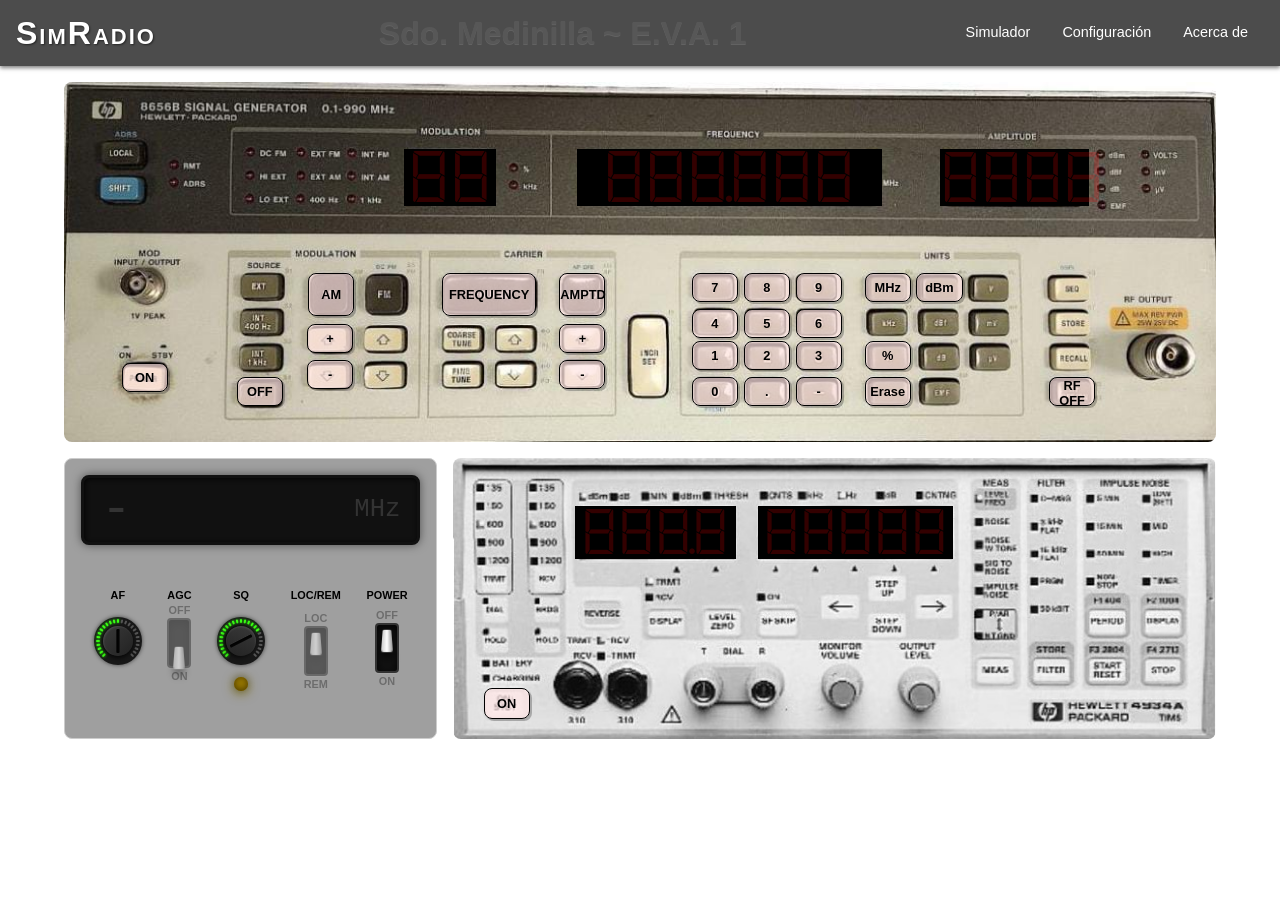
<file: index.html>
<!DOCTYPE html>
<html lang="es">

<head>
    <meta charset="UTF-8">
    <meta name="viewport" content="width=device-width, initial-scale=1.0">
    <title>SimRadio | Simulador</title>

    <link rel="stylesheet" href="css/normalize.css">
    <link rel="stylesheet" href="css/global.css">
    <link rel="stylesheet" href="css/header.css">
    <link rel="stylesheet" href="css/transceptor.css">
    <link rel="stylesheet" href="css/display.css">
    <link rel="stylesheet" href="css/genrf.css">
    <link rel="stylesheet" href="css/tims.css">
    <link rel="stylesheet" href="css/index.css">

    <script src="js/load_header.js"></script>
    <script src="js/rf_signal.js"></script>
    <script src="js/genrf.js"></script>
    <script src="js/baseband_audio_signal.js"></script>
    <script src="js/model.js"></script>
    <script src="js/transceiver.js"></script>
    <script src="js/tims.js"></script>
    <script src="js/main.js" defer></script>

</head>

<body>
    <div id="header-container"></div>

    <main>
        <div class="container" id="genrf-container">GenRF</div>
        <div class="container" id="transceiver-container">Transceiver</div>
        <div class="container" id="tims-container">TIMS</div>
    </main>
</body>

</html>
</file>
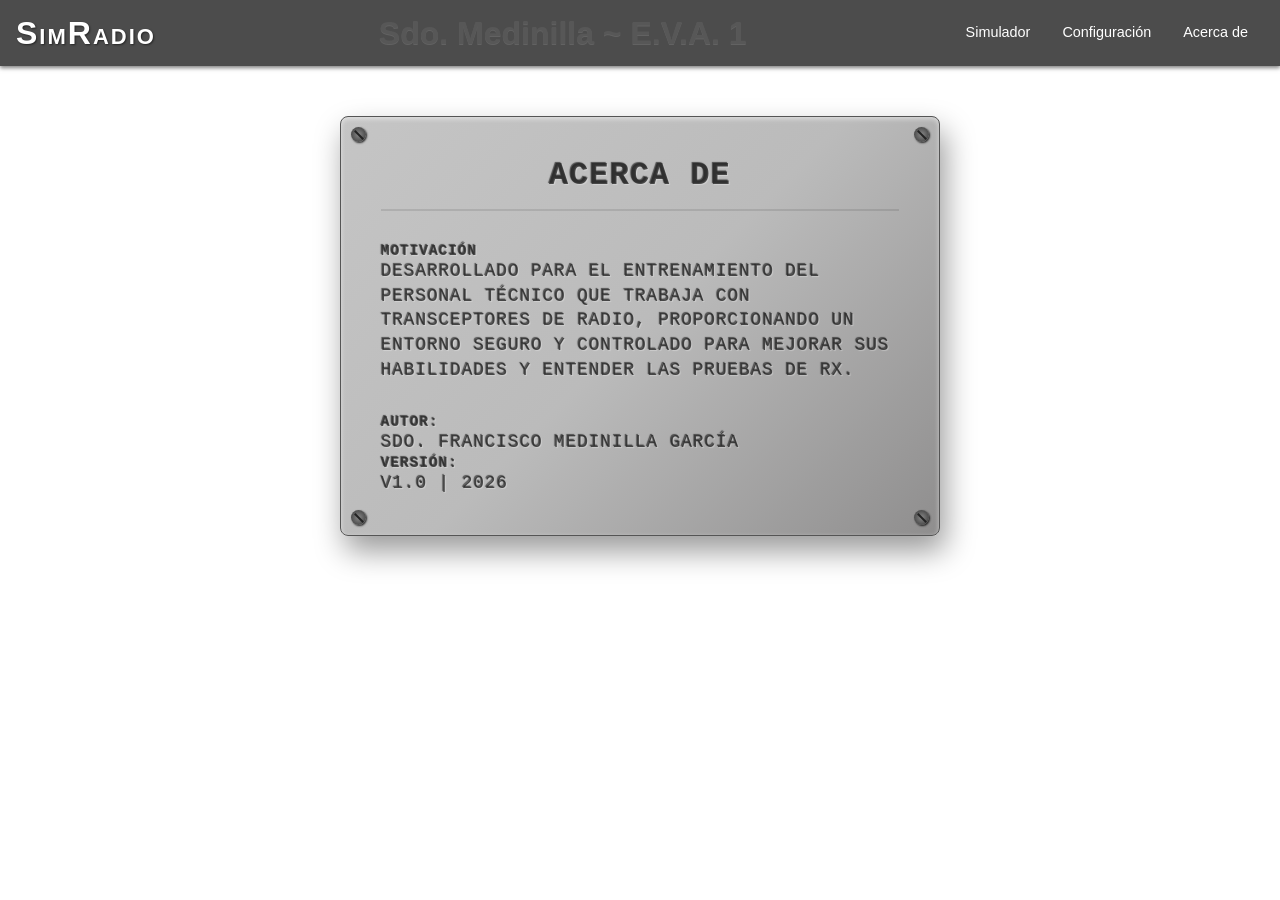
<file: about.html>
<!DOCTYPE html>
<html lang="es">

<head>
    <meta charset="UTF-8">
    <meta name="viewport" content="width=device-width, initial-scale=1.0">
    <title>SimRadio | Acerca de</title>
    <link rel="stylesheet" href="css/normalize.css">
    <link rel="stylesheet" href="css/global.css">
    <link rel="stylesheet" href="css/about.css">
    <link rel="stylesheet" href="css/header.css">

    <script src="js/load_header.js"></script>
</head>

<body>
    <div id="header-container"></div>

    <main class="metal-plate">
        <h2 class="title engraved-text">Acerca de</h2>

        <div class="section">
            <h3 class="label engraved-text">Motivación</h3>
            <p class="description engraved-text">Desarrollado para el entrenamiento del personal técnico que trabaja con transceptores de radio,
                proporcionando un entorno seguro y controlado para mejorar sus habilidades y entender las pruebas de Rx.
            </p>
        </div>

        <div class="section">
            <h3 class="label engraved-text">Autor:</h3>
            <p class="description engraved-text">Sdo. Francisco Medinilla García</p>
            <h3 class="label engraved-text">Versión:</h3>
            <p class="description engraved-text">v1.0 | 2026</p>
        </div>

        <div class="screw top-left"></div>
        <div class="screw top-right"></div>
        <div class="screw bottom-left"></div>
        <div class="screw bottom-right"></div>
    </main>
</body>
</html>
</file>
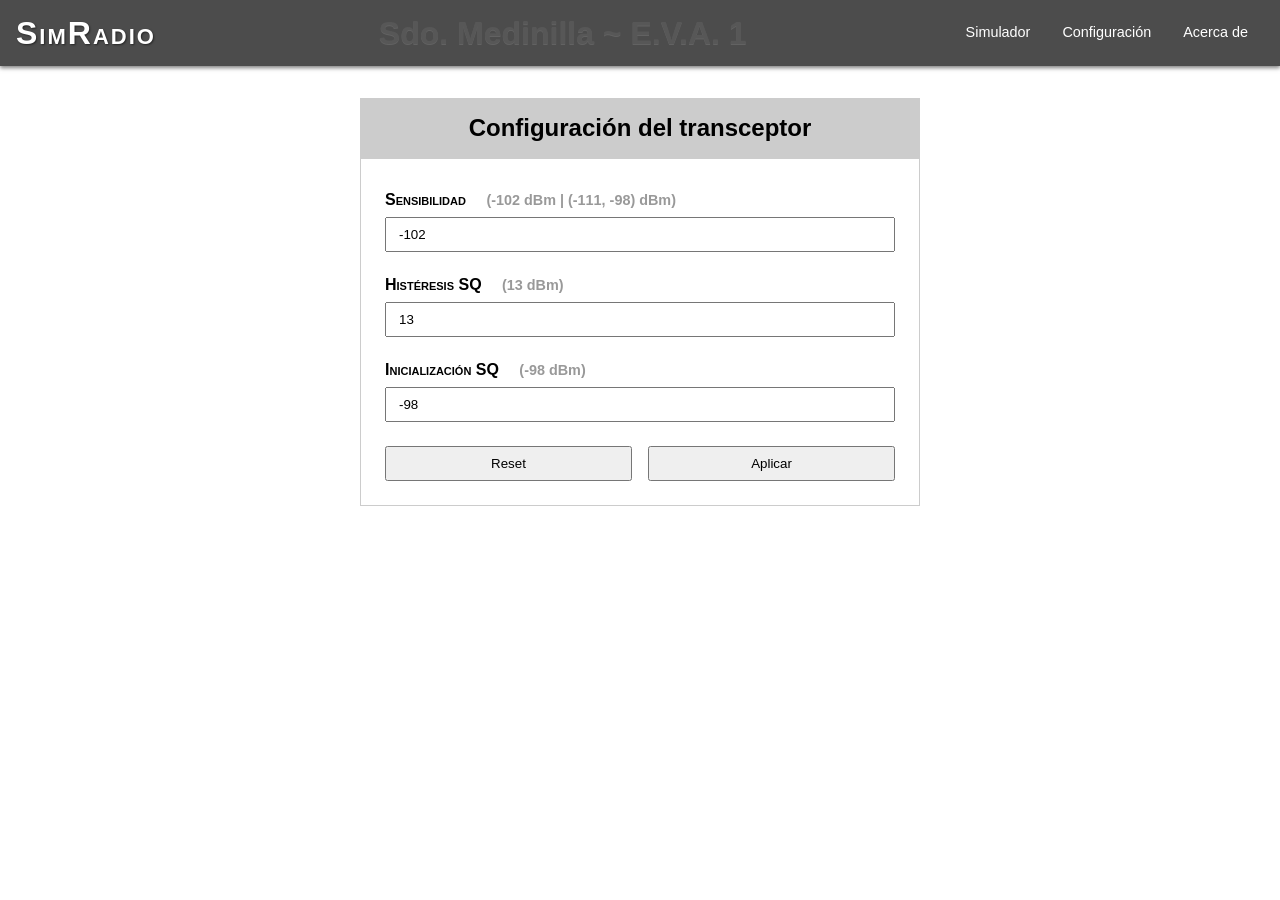
<file: config.html>
<!DOCTYPE html>
<html lang="es">

<head>
    <meta charset="UTF-8">
    <meta name="viewport" content="width=device-width, initial-scale=1.0">
    <title>SimRadio | Simulador</title>

    <link rel="stylesheet" href="css/normalize.css">
    <link rel="stylesheet" href="css/global.css">
    <link rel="stylesheet" href="css/header.css">
    <link rel="stylesheet" href="css/config.css">

    <script src="js/load_header.js"></script>
    <script src="js/config.js" defer></script>
</head>

<body>
    <div id="header-container"></div>

    <main>
        <h2>Configuración del transceptor</h2>
        <section>
            <div>
                <label for="sensibility-input">Sensibilidad <span class="actual-value" id="sensibility-currentValue">(-102 dBm)</span></label>
                <input id="sensibility-input" type="number" value="-102">
            </div>

            <div>
                <label for="histeresis-input">Histéresis SQ <span class="actual-value" id="histeresis-currentValue">(13 dBm)</span></label>
                <input id="histeresis-input" type="number" min="0" value="13">
            </div>

            <div>
                <label for="sq-init-input">Inicialización SQ <span class="actual-value" id="sq-init-currentValue">(-98 dBm)</span></label>
                <input id="sq-init-input" type="number" min="-120" max="-90" value="-98">
            </div>

            <div class="controls">
                <button id="config__reset-btn">Reset</button>
                <button id="config__apply-btn">Aplicar</button>
            </div>
        </section>
    </main>
</body>

</html>
</file>
<file: css/global.css>
@import url('buttons.css');

/* ==========================================
   Estilos Base para cualquier LED
   ========================================== */
[class*="led-"] {
  width: 24px;
  height: 24px;
  border-radius: 50%;
  transition: all 0.2s ease-in-out;
  display: inline-block;
}

/* ==========================================
   Variantes de Color (Apagado vs Encendido)
   ========================================== */

/* LED AMARILLO */
.led-yellow {
  background-color: #aa8800;
  box-shadow: rgba(0, 0, 0, 0.2) 0 -1px 7px 1px, inset #443300 0 -1px 9px, #776600 0 2px 12px;
}
.led-yellow.led--on {
  background-color: #ffdd00;
  box-shadow: rgba(0, 0, 0, 0.2) 0 -1px 7px 1px, inset #ffffff 0 1px 9px, #ffea00 0 0 20px 10px;
}

/* LED ROJO */
.led-red {
  background-color: #a00000;
  box-shadow: rgba(0, 0, 0, 0.2) 0 -1px 7px 1px, inset #400000 0 -1px 9px, #700000 0 2px 12px;
}
.led-red.led--on {
  background-color: #ff0000;
  box-shadow: rgba(0, 0, 0, 0.2) 0 -1px 7px 1px, inset #ffffff 0 1px 9px, #ff3333 0 0 20px 10px;
}

#main-autor {
  font-size: 2em;
  color: #575757;
  margin-left: 20px;
  font-weight: bold;
  text-shadow: 0px 1px 0px rgba(104, 104, 104, 0.8);
}
</file>
<file: css/header.css>
header {
    background-color: #4c4c4c;
    color: #fff;
    text-align: center;

    display: flex;
    justify-content: space-between;
    align-items: center;

    padding: 0.5rem 1rem;
    box-shadow: 0 2px 4px rgba(0, 0, 0, 0.5);

    font-family: 'Segoe UI', Tahoma, Geneva, Verdana, sans-serif;
}

header h1 {
    margin: 0;
    font-variant: small-caps;
    letter-spacing: 2px;
    text-shadow: 1px 1px 2px rgba(0, 0, 0, 0.5);
}

header nav {
    display: flex;
}

header a {
    color: #fff;
    text-decoration: none;
    padding: 1rem;
    font-size: 0.9rem;
}

header a::after {
    content: '';
    display: block;
    width: 0;
    height: 2px;
    background-color: #fff;
    transition: width 0.3s ease;
}

header a:hover::after {
    width: 100%;
}
</file>
<file: css/transceptor.css>
#transceptor {
    max-width: 100%;
    display: inline-block;
    padding: 1rem;
    border: 1px solid #ccc;
    border-radius: 8px;
    background-color: rgb(159, 159, 159);
    display: flex;
    flex-direction: column;
    gap: 1rem;

    #sq-led {
        position: absolute;
        --size: 14px;
        width: var(--size);
        height: var(--size);
        top: 100%;
        left: 50%;
        transform: translate(-50%, -50%);
    }

    #transceptor-top-panel {
        display: grid;
        place-content: center;
        display: block;

        #transceptor-display {
            background-color: rgb(0, 0, 0);
            font-family: 'Courier New', Courier, monospace;
            color: #848484;
            border-radius: 8px;
            border: 3px solid #111;
            width: 100%;
            height: 70px;
            display: flex;
            justify-content: space-between;
            align-items: center;
            padding: 0% 5%;
            box-shadow: inset 3px 3px 10px rgba(0, 0, 0, 0.5), 0 0 15px rgba(139, 224, 78, 0.2);

            #transceptor-freq {
                font-size: 4vw;
            }

            #transceptor-freq-unit {
                font-size: 2vw;
            }
        }

        #transceptor-display.off {
            background-color: #111;
            color: #333;
            box-shadow: inset 1px 1px 5px rgba(0, 0, 0, 0.8), 0 0 10px rgba(0, 0, 0, 0.5);
        }
    }

    #transceptor-bottom-panel {
        margin-top: 10%;
        display: flex;
        justify-content: space-between;

        .module {
            display: flex;
            flex-direction: column;
            justify-content: flex-start;
            align-items: center;
            flex-grow: 1;
            position: relative;

            .module-name {
                font-size: 0.85cqw;
                ;
                text-align: center;
                font-family: 'Segoe UI', Tahoma, Geneva, Verdana, sans-serif;
                margin-bottom: 30%;
                font-weight: bold;
            }
        }

        .transceptor-switch-module {
            .module-switch {
                display: flex;
                flex-direction: column;
                align-items: center;
                gap: 8px;
                /* Espacio entre el texto y la palanca */
                font-family: 'Segoe UI', Tahoma, Geneva, Verdana, sans-serif;
                font-size: 13px;
                font-weight: bold;
                color: #666;
                transition: color 0.3s;

                input[type="checkbox"] {
                    appearance: none;
                    /* Oculta el checkbox por defecto */
                    -webkit-appearance: none;
                    width: 24px;
                    height: 50px;
                    background: #111;
                    border-radius: 4px;
                    position: relative;
                    cursor: pointer;
                    box-shadow: inset 0 3px 8px rgba(0, 0, 0, 0.8), 0 1px 1px rgba(255, 255, 255, 0.1);
                    border: 2px solid #333;
                    outline: none;

                    &::before {
                        content: '';
                        position: absolute;
                        width: 10px;
                        height: 24px;
                        background: linear-gradient(to right, #ccc, #fff, #999);
                        border-radius: 2px;
                        left: 5px;
                        /* Lo centra en la ranura */
                        top: 2px;
                        /* Posición arriba por defecto */

                        /* El truco 3D: perspectiva y rotación para que parezca que sobresale */
                        transform: perspective(30px) rotateX(25deg);
                        box-shadow: 0 4px 5px rgba(0, 0, 0, 0.6);
                        transition: all 0.2s cubic-bezier(0.25, 0.46, 0.45, 0.94);
                    }

                    &:checked::before {
                        top: 24px;
                        /* Mueve la palanca hacia abajo */
                    }
                }

                input[type="checkbox"]:disabled {
                    cursor: not-allowed;
                    opacity: 0.5;
                }

                span {
                    font-size: 0.85cqw;
                    color: #6d6d6d;
                    font-weight: bold;
                    font-family: 'Segoe UI', Tahoma, Geneva, Verdana, sans-serif;
                }
            }
        }

        .transceptor-pot-module {}
    }
}

/* Contenedor reducido exactamente a 48px */
.pot-container {
    position: relative;
    width: 48px;
    height: 48px;
    border-radius: 50%;
    background: #181818;
    display: flex;
    justify-content: center;
    align-items: center;
    box-shadow: 0 0 4px rgba(0, 0, 0, 0.6);
}

/* Rayitas escaladas para encajar en el nuevo borde */
.tick {
    position: absolute;
    width: 2px;
    /* Más finas */
    height: 4px;
    /* Más cortas */
    background: #555;
    left: calc(50% - 1px);
    /* Centrado preciso para 2px de ancho */
    top: 2px;
    /* Pegado al borde superior */

    /* EL CÁLCULO MÁGICO: Radio (24px) - Borde superior (2px) = 22px */
    transform-origin: 50% 22px;
    border-radius: 1px;
}

/* El resplandor ajustado para que no sature el espacio pequeño */
.tick.active {
    background: #39ff14;
    box-shadow: 0 0 3px #39ff14;
}

/* La perilla central ajustada a 30px */
.pot-knob {
    position: absolute;
    width: 30px;
    height: 30px;
    border-radius: 50%;
    background: linear-gradient(135deg, #3a3a3a, #222);
    box-shadow: 0 2px 5px rgba(0, 0, 0, 0.8), inset 1px 1px 2px rgba(255, 255, 255, 0.1);
    cursor: ns-resize;
    z-index: 10;
    touch-action: none;
}

/* La muesca táctica, más fina para mantener la proporción */
.pot-trimmer-slot {
    position: absolute;
    width: 3px;
    height: 80%;
    background: #050505;
    top: 10%;
    left: 50%;
    transform: translateX(-50%);
    border-radius: 1px;
    box-shadow: inset 1px 1px 2px rgba(0, 0, 0, 0.9), -0.5px -0.5px 1px rgba(255, 255, 255, 0.05);
}

.pot-value {
    font-size: 0;
}
</file>
<file: css/display.css>
@font-face {
    font-family: 'DSEG';
    src: url(../fonts/DSEG7Modern-Regular.ttf);
    font-weight: normal;
}

.display {
    display: inline-grid;
    place-items: center;
    background-color: black;
    font-size: 50px;
    width: fit-content;
    position: absolute;
}

.display-front, .display-back {
    font-family: 'DSEG', monospace;
}

.display-front {
    grid-area: 1 / 1;
    color: red;
    z-index: 2;
}

.display-back {
    grid-area: 1 / 1;
    color: rgba(255, 0, 0, 0.2);
    z-index: 1;
}

.display-off > .display-front {
    color: rgba(255, 0, 0, 0.1);
}
</file>
<file: css/genrf.css>
#genrf__display-modulation {
    top: 18.5%;
    left: 29.5%;
    width: 8%;
    height: 16%;
    font-size: 4vw;
    letter-spacing: 3%;
}

#genrf__display-frequency {
    top: 18.5%;
    left: 44.5%;
    width: 26.5%;
    height: 16%;
    font-size: 4vw;
    letter-spacing: 10%;
}

#genrf__display-amplitude {
    top: 18.5%;
    left: 76%;
    width: 13%;
    height: 16%;
    font-size: 3.9vw;
    letter-spacing: -10%;
}

.button {
    font-size: 1cqw;
}

.button--small {
    width: 4%;
    height: 8%;
}

.button--square {
    width: 4%;
    height: 12%;
}

.button--large {
    width: 8.2%;
    height: 12%;
}

#genrf__power-button {
    top: 78%;
    left: 5%;
}

#genrf__mod-button {
    top: 53%;
    left: 21.2%;
}

#genrf__toggle-mod-button {
    top: 82%;
    left: 15%;
}

#genrf__increment-mod-button {
    top: 67.3%;
    left: 21.1%;
}

#genrf__decrement-mod-button {
    top: 77.3%;
    left: 21.1%;
}

#genrf__frequency-button {
    top: 53%;
    left: 32.8%;
}

#genrf__amplitude-button {
    top: 53%;
    left: 43%;
}

#genrf__toggle-rf-button {
    top: 82%;
    left: 85.5%;
}

#genrf__increment-amplitude-button {
    top: 67.3%;
    left: 43%;
}

#genrf__decrement-amplitude-button {
    top: 77.3%;
    left: 43%;
}

#genrf__numpad-7-button {
    top: 53%;
    left: 54.5%;
}

#genrf__numpad-8-button {
    top: 53%;
    left: 59%;
}

#genrf__numpad-9-button {
    top: 53%;
    left: 63.5%;
}

#genrf__mhz-button {
    top: 53%;
    left: 69.5%;
}

#genrf__dbm-button {
    top: 53%;
    left: 74%;
}

#genrf__numpad-4-button {
    top: 63%;
    left: 54.5%;
}

#genrf__numpad-5-button {
    top: 63%;
    left: 59%;
}

#genrf__numpad-6-button {
    top: 63%;
    left: 63.5%;
}

#genrf__numpad-1-button {
    top: 72%;
    left: 54.5%;
}

#genrf__numpad-2-button {
    top: 72%;
    left: 59%;
}

#genrf__numpad-3-button {
    top: 72%;
    left: 63.5%;
}

#genrf__percent-button {
    top: 72%;
    left: 69.5%;
}

#genrf__numpad-0-button {
    top: 82%;
    left: 54.5%;
}

#genrf__numpad-dot-button {
    top: 82%;
    left: 59%;
}

#genrf__numpad-minus-button {
    top: 82%;
    left: 63.5%;
}

#genrf__erase-button {
    top: 82%;
    left: 69.5%;
}
</file>
<file: css/tims.css>
#tims__display-audio-level {
    top: 17%;
    left: 16%;
    width: 21%;
    height: 19%;
    font-size: 3.5vw;
    letter-spacing: 3%;
}

#tims__display-audio-freq {
    top: 17%;
    left: 40%;
    width: 25.5%;
    height: 19%;
    font-size: 3.5vw;
    letter-spacing: 3%;
}

#tims__power-button {
    top: 82%;
    left: 4%;
    width: 6%;
    height: 11%;
}
</file>
<file: css/index.css>
main {
    display: grid;
    gap: 1rem;
    margin: 1rem auto;
    
    grid-template-columns: 1fr 1fr 1fr;
    grid-template-rows: 1fr auto;

    /* Definimos las filas */
    grid-template-areas: 
        "genrf genrf genrf"
        "transceiver tims tims";

    max-width: 90%;
    width: 100vw;
}

.container {
    display: grid;
    position: relative;
    line-height: 0;

    img {
        width: 100%;
        height: auto;
        display: block;
        object-fit: cover;
        border-radius: 8px;
    }
}

#genrf-container {
    grid-area: genrf;
}

#transceiver-container {
    grid-area: transceiver;
}

#tims-container {
    grid-area: tims;
    grid-column: span 2;
}
</file>
<file: css/about.css>
:root {
    --metal-bg: linear-gradient(135deg, #c5c5c5 0%, #bbbbbb 50%, #8f8e8e 100%);
    --engrave-dark: rgba(0, 0, 0, 0.6);
    --engrave-light: rgba(255, 255, 255, 0.3);
}

.metal-plate {
    position: relative;
    width: 100%;
    max-width: 600px;
    margin: 50px auto;
    padding: 40px;
    background: var(--metal-bg);
    border-radius: 8px;
    box-shadow:
        inset 0 2px 5px rgba(255, 255, 255, 0.5),
        5px 15px 30px rgba(0, 0, 0, 0.4);
    border: 1px solid #555;
    font-family: 'Courier New', Courier, monospace;
    /* Fuente técnica */
}

/* EFECTO DE GRABADO */
.engraved-text {
    color: rgba(40, 40, 40, 0.8);
    /* Color del "fondo" del hueco */
    text-shadow:
        -1px -1px 1px var(--engrave-dark),
        /* Sombra superior (profundidad) */
        1px 1px 1px var(--engrave-light);
    /* Brillo inferior (borde) */
    text-transform: uppercase;
    letter-spacing: 1px;
}

.title {
    font-size: 2rem;
    text-align: center;
    border-bottom: 2px solid rgba(0, 0, 0, 0.1);
    padding-bottom: 15px;
    margin-top: 0;
    margin-bottom: 1rem;
}

.label {
    font-weight: bold;
    font-size: 0.9rem;
    display: block;
}

.description {
    font-size: 1.1rem;
    line-height: 1.4;
}

/* Detalles de los tornillos */
.screw {
    position: absolute;
    width: 15px;
    height: 15px;
    background: radial-gradient(circle, #888, #333);
    border-radius: 50%;
    box-shadow: 1px 1px 2px rgba(0, 0, 0, 0.8);
}

.top-left {
    top: 10px;
    left: 10px;
}

.top-right {
    top: 10px;
    right: 10px;
}

.bottom-left {
    bottom: 10px;
    left: 10px;
}

.bottom-right {
    bottom: 10px;
    right: 10px;
}

/* El toque final: una ranura en el tornillo */
.screw::after {
    content: '';
    position: absolute;
    top: 50%;
    left: 50%;
    width: 80%;
    height: 2px;
    background: #222;
    transform: translate(-50%, -50%) rotate(45deg);
}

.section {
    margin-top: 2rem;
}
</file>
<file: css/config.css>
main {
    margin: 1rem auto;
    max-width: 560px;
    display: grid;
    grid-template-columns: 1fr;
    font-family: 'Segoe UI', Tahoma, Geneva, Verdana, sans-serif;
}

h2 {
    text-align: center;
    grid-column: 1 / 3;
    margin-top: 1rem;
    background-color: hsl(0, 0%, 80%);
    padding: 1rem;
}

section {
    display: grid;
    border: 1px solid #ccc;
    padding: 1rem;

    h3 {
        text-align: center;
    }

    div {
        display: grid;
        margin-top: 0.5rem;
        padding: 0.5rem;

        input {
            padding: 0.5rem 0.75rem;
            margin-top: 0.5rem;
        }
    }

    .controls {
        display: flex;
        justify-content: space-between;
        align-items: center;
        gap: 1rem;

        button {
            display: inline-block;
            width: 100%;
            padding: 0.5rem 0.75rem;
        }
    }
}

label {
    font-weight: bold;
    font-variant: small-caps;
}

.actual-value {
    font-size: 0.9rem;
    margin: 0 1rem;
    color: hsl(0, 0%, 60%);
    font-variant: normal;
}
</file>
